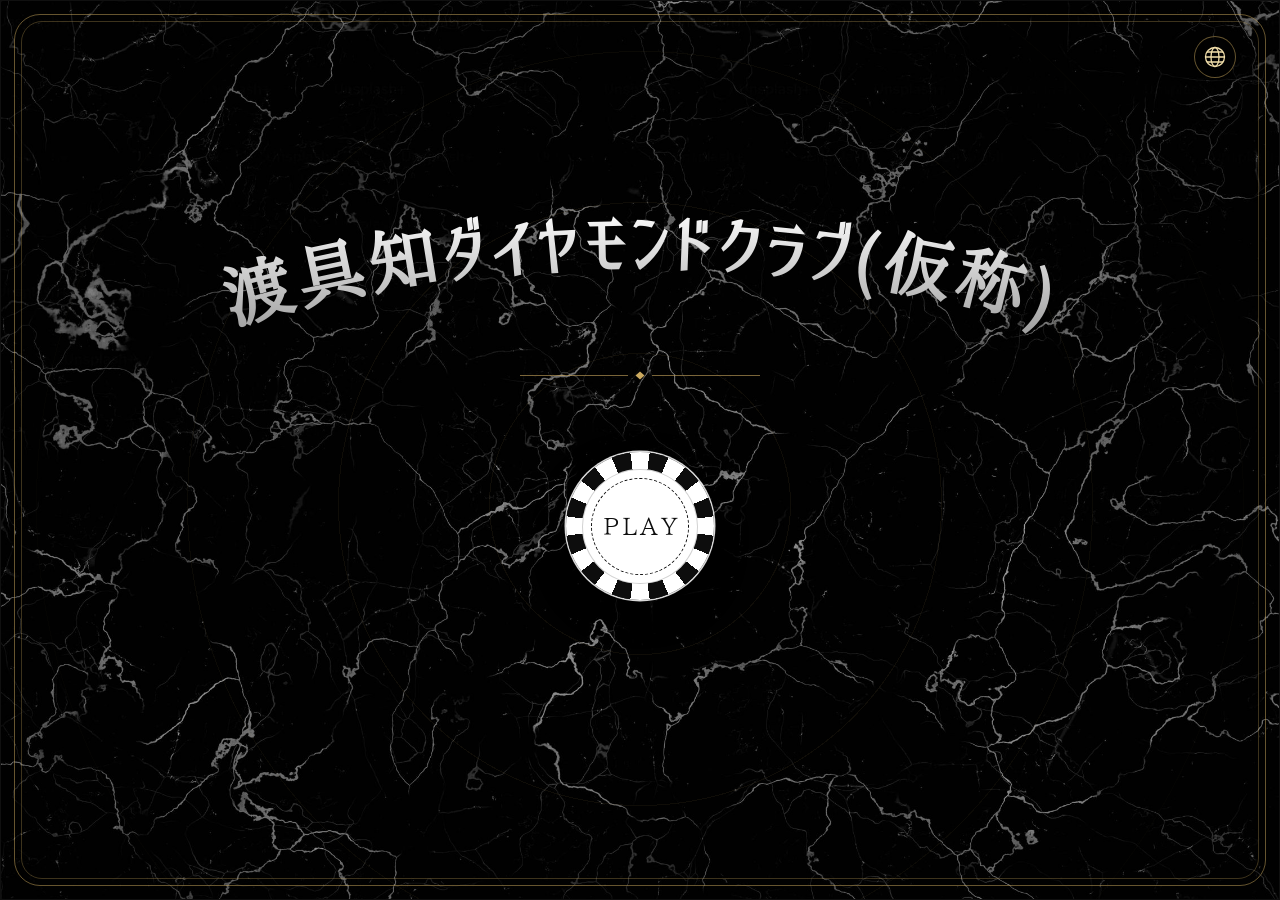
<file: index.html>
<!doctype html>
<html lang="ja" data-ui="ja">

<head>
  <meta charset="utf-8">
  <meta name="viewport" content="width=device-width, initial-scale=1, viewport-fit=cover">
  <title>渡具知ダイヤモンドクラブ(仮称)</title>
  <meta name="description" content="学園祭 渡具知ダイヤモンドクラブ">
  <meta name="theme-color" content="#0b3a2c">
  <link rel="preload" href="images/wallpaper.jpg" as="image">
  <link rel="stylesheet" href="style.css">
</head>

<body>

  <div class="frame" aria-hidden="true"></div>

  <!-- 表示言語の切り替え（右上の地球儀） -->
  <div class="lang" id="lang">
    <button type="button" class="lang-btn" id="lang-btn" aria-haspopup="menu" aria-expanded="false"
      aria-controls="lang-menu" aria-label="表示言語 / Language">
      <svg viewBox="0 0 24 24" aria-hidden="true" focusable="false">
        <circle cx="12" cy="12" r="9.5" />
        <ellipse cx="12" cy="12" rx="4" ry="9.5" />
        <path d="M2.5 12h19M4.2 7h15.6M4.2 17h15.6" />
      </svg>
    </button>
    <ul class="lang-menu" id="lang-menu" role="menu" aria-label="表示言語 / Language" hidden>
      <!-- 項目は script.js が i18n.js の LANGS から作ります -->
    </ul>
  </div>

  <main id="app" data-screen="1">

    <!-- 進行表示（②〜④で表示） -->
    <ol class="steps" id="steps" data-i18n-aria-label="stepsAria" aria-label="進行状況">
      <li data-step="2" data-i18n="step2">ゲーム</li>
      <li data-step="3" data-i18n="step3">プレイヤー</li>
      <li data-step="4" data-i18n="step4">利用規約</li>
    </ol>

    <!-- ① タイトル -->
    <section class="screen is-active" id="screen-1" data-screen="1" aria-labelledby="title">
      <div class="stage">
        <h1 class="site-title" id="title">
          <span class="sr-only" data-i18n="title">渡具知ダイヤモンドクラブ(仮称)</span>
          <svg class="arc" viewBox="0 0 1000 150" aria-hidden="true" focusable="false">
            <defs>
              <linearGradient id="mono" x1="0" y1="0" x2="0" y2="1">
                <stop offset="0" stop-color="#ffffff" />
                <stop offset="1" stop-color="#9a9a9a" />
              </linearGradient>
              <path id="arc-path" d="M 40 128 A 1500 1500 0 0 1 960 128" />
            </defs>
            <text id="arc-text">
              <textPath href="#arc-path" startOffset="50%" text-anchor="middle">渡具知ダイヤモンドクラブ(仮称)</textPath>
            </text>
          </svg>
        </h1>
        <p class="title-reading" data-i18n="titleReading" aria-hidden="true"></p>
        <span class="rule" aria-hidden="true"></span>
        <button type="button" class="chip" data-go="2"><span>PLAY</span></button>
      </div>
    </section>

    <!-- ② ゲーム選択 -->
    <section class="screen" id="screen-2" data-screen="2" aria-labelledby="h-games">
      <h2 class="heading" id="h-games" data-i18n="gamesHeading">プレイするゲームを選択してください。(複数選択可能)</h2>

      <div class="games" role="group" aria-labelledby="h-games">
        <label class="game">
          <input type="checkbox" name="game" value="blackjack">
          <span class="card">
            <span class="suit tl" aria-hidden="true">♠</span>
            <img src="images/blackjack.png" alt="" width="320" height="320">
            <span class="game-name" data-i18n="blackjack">ブラックジャック</span>
            <span class="suit br" aria-hidden="true">♠</span>
            <i class="tick" aria-hidden="true"></i>
          </span>
        </label>
        <label class="game">
          <input type="checkbox" name="game" value="poker">
          <span class="card">
            <span class="suit tl red" aria-hidden="true">♦</span>
            <img src="images/poker.png" alt="" width="320" height="320">
            <span class="game-name" data-i18n="poker">ポーカー</span>
            <span class="suit br red" aria-hidden="true">♦</span>
            <i class="tick" aria-hidden="true"></i>
          </span>
        </label>
        <label class="game">
          <input type="checkbox" name="game" value="roulette">
          <span class="card">
            <span class="suit tl" aria-hidden="true">♣</span>
            <img src="images/roulette.png" alt="" width="320" height="320">
            <span class="game-name" data-i18n="roulette">ルーレット</span>
            <span class="suit br" aria-hidden="true">♣</span>
            <i class="tick" aria-hidden="true"></i>
          </span>
        </label>
      </div>

      <p class="msg" id="msg-2" role="alert" aria-live="assertive"></p>

      <div class="nav">
        <button type="button" class="btn btn-ghost" data-go="1">BACK</button>
        <button type="button" class="btn btn-solid" id="next-2">NEXT</button>
      </div>
    </section>

    <!-- ③ プレイヤー情報 -->
    <section class="screen" id="screen-3" data-screen="3" aria-labelledby="h-count">
      <form class="info-form" id="info-form" novalidate>
        <div class="count-row">
          <label class="count-label" for="count" id="h-count" data-i18n="countLabel">人数を入力：</label>
          <input class="field count-field" id="count" name="count" type="number" inputmode="numeric" min="1" max="999"
            step="1" autocomplete="off" aria-describedby="msg-3">
        </div>

        <div class="players" id="players" hidden>
          <p class="caption" data-i18n="caption">情報を入力：</p>
          <!-- プレイヤー行は script.js が人数に合わせて生成する -->
          <div id="player-rows"></div>
        </div>

        <p class="msg" id="msg-3" role="alert" aria-live="assertive"></p>

        <div class="nav">
          <button type="button" class="btn btn-ghost" data-go="2">BACK</button>
          <button type="submit" class="btn btn-solid" id="next-3">NEXT</button>
        </div>
      </form>
    </section>

    <!-- ④ 利用規約 -->
    <section class="screen" id="screen-4" data-screen="4" aria-labelledby="h-terms">
      <h2 class="heading" id="h-terms" data-i18n="termsHeading">利用規約を確認してください。</h2>

      <div class="terms-box" id="terms-box" tabindex="0" role="region" data-i18n-aria-label="termsAria"
        aria-label="利用規約">
        <!-- 利用規約の中身は i18n.js の TERMS を編集してください（script.js が下のリストに書き出します） -->
        <ul class="terms-list" id="terms-list"></ul>
      </div>

      <label class="agree">
        <input type="checkbox" id="agree">
        <span class="agree-box" aria-hidden="true"></span>
        <span class="agree-text" data-i18n="agree">これらの内容に同意します。</span>
      </label>

      <div class="nav">
        <button type="button" class="btn btn-ghost" data-go="3">BACK</button>
        <button type="button" class="btn btn-solid" id="next-4" data-go="5" disabled aria-hidden="true"
          tabindex="-1">NEXT</button>
      </div>
    </section>

    <!-- ⑤ チュートリアル -->
    <section class="screen" id="screen-5" data-screen="5" aria-labelledby="h-tutorial">
      <h2 class="heading" id="h-tutorial" data-i18n="tutorialHeading">チュートリアルを開始する</h2>

      <div class="tutorial">
        <!-- QR画像は qrCode/latestQr.jpg を読み込みます（この画面を開くたびに読み直します） -->
        <div class="qr-box" id="qr-box">
          <img id="qr-img" alt="" width="320" height="320">
          <p class="qr-missing">qrCode/latestQr.jpg<br>が見つかりません</p>
        </div>
        <div class="tutorial-text">
          <p data-i18n="tutorialBody1">お使いのスマートフォンから左のQRコードを読み込んで、チュートリアルを開始しましょう。</p>
          <p data-i18n="tutorialBody2">ゲームルールを事前に把握している場合は、そのまま教室内の席に進んで頂いて構いません。</p>
        </div>
      </div>

      <div class="nav nav-center">
        <button type="button" class="btn btn-solid btn-wide" data-go="6">HAVE A FUN !</button>
      </div>
    </section>

    <!-- ⑥ 受付完了 -->
    <section class="screen" id="screen-6" data-screen="6" aria-labelledby="h-done">
      <h2 class="heading" id="h-done" data-i18n="doneHeading">ありがとうございました。</h2>

      <div class="done">
        <p data-i18n="doneLine1">これにて受付の処理はすべて完了しました。</p>
        <p data-i18n="doneLine2">入力端末をスタッフへ返却してください。</p>
        <p data-i18n="doneLine3">ゲームをお楽しみください！</p>
      </div>

      <p class="press-hint" id="press-hint" role="status" aria-live="polite"></p>

      <div class="nav">
        <button type="button" class="btn btn-ghost" data-go="5">BACK</button>
        <!-- 誤操作を防ぐため、3回押すと最初の画面に戻る -->
        <button type="button" class="btn btn-solid" id="next-6">&gt;&gt;&gt;</button>
      </div>
    </section>

  </main>

  <script src="i18n.js"></script>
  <script src="logger.js"></script>
  <script src="script.js"></script>
</body>

</html>
</file>
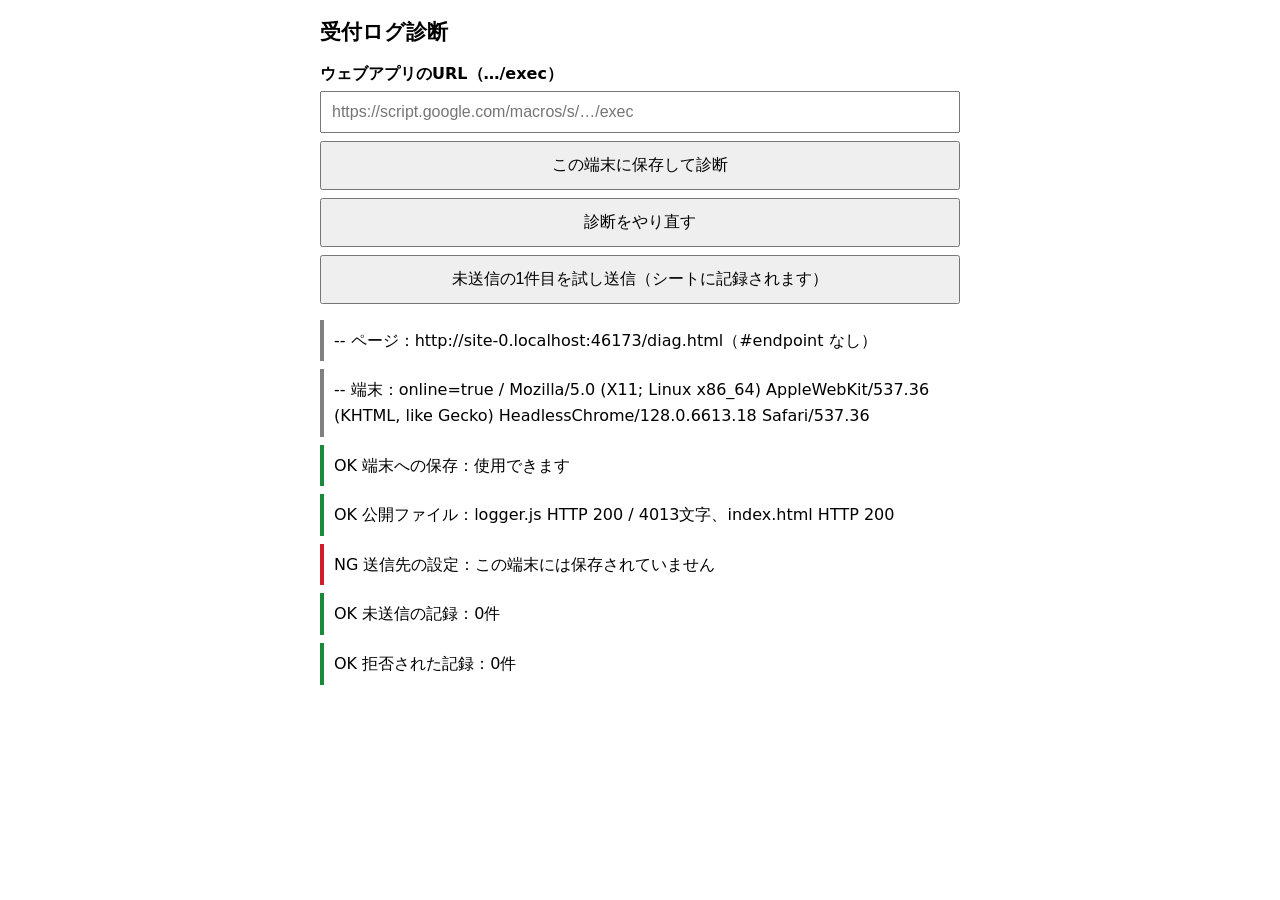
<file: diag.html>
<!doctype html>
<html lang="ja">
<head>
<meta charset="utf-8">
<meta name="viewport" content="width=device-width, initial-scale=1">
<meta name="robots" content="noindex">
<title>受付ログ診断</title>
<style>
  :root { color-scheme: light dark; }
  body { max-width: 640px; margin: 0 auto; padding: 16px; font: 16px/1.6 system-ui, sans-serif; }
  h1 { font-size: 1.3rem; margin: 0 0 12px; }
  label { display: block; font-weight: 600; }
  input { width: 100%; box-sizing: border-box; margin: 4px 0 8px; padding: 10px; font-size: 16px; }
  button { display: block; width: 100%; margin: 0 0 8px; padding: 12px; font-size: 16px; cursor: pointer; }
  #log { list-style: none; margin: 16px 0 0; padding: 0; }
  #log li { margin-bottom: 8px; padding: 8px 10px; border-left: 4px solid gray; overflow-wrap: anywhere; }
  #log li.pass { border-color: #1a8a3a; }
  #log li.fail { border-color: #d11a2a; }
</style>
</head>
<body>
  <h1>受付ログ診断</h1>

  <label for="url">ウェブアプリのURL（…/exec）</label>
  <input id="url" type="url" autocomplete="off" autocapitalize="off" spellcheck="false" placeholder="https://script.google.com/macros/s/…/exec">
  <button type="button" id="save">この端末に保存して診断</button>
  <button type="button" id="run">診断をやり直す</button>
  <button type="button" id="send-first">未送信の1件目を試し送信（シートに記録されます）</button>

  <ul id="log" aria-live="polite"></ul>

<script>
(() => {
  "use strict";

  const ENDPOINT_KEY = "club-log-endpoint";
  const QUEUE_KEY = "club-log-queue";
  const REJECTED_KEY = "club-log-rejected";
  const ENDPOINT_RE = /^https:\/\/script\.google\.com\/.+\/exec$/;
  const TIMEOUT_MS = 20000;

  const urlInput = document.querySelector("#url");
  const logEl = document.querySelector("#log");
  const buttons = [...document.querySelectorAll("button")];

  function report(title, status, detail) {
    const li = document.createElement("li");
    li.className = status === true ? "pass" : status === false ? "fail" : "";
    const mark = status === true ? "OK" : status === false ? "NG" : "--";
    li.textContent = `${mark} ${title}：${detail}`;
    logEl.appendChild(li);
  }

  function readItem(key) {
    try { return localStorage.getItem(key); } catch (_) { return null; }
  }
  function readList(key) {
    try {
      const list = JSON.parse(readItem(key));
      return Array.isArray(list) ? list : [];
    } catch (_) {
      return [];
    }
  }
  const describeError = (err) => (err.name === "AbortError" ? "時間切れ" : `${err.name}: ${err.message}`);

  async function request(url, options) {
    const ctrl = new AbortController();
    const timer = setTimeout(() => ctrl.abort(), TIMEOUT_MS);
    try {
      const res = await fetch(url, {
        redirect: "follow",
        credentials: "omit",
        cache: "no-store",
        signal: ctrl.signal,
        ...options,
      });
      return { status: res.status, text: await res.text() };
    } finally {
      clearTimeout(timer);
    }
  }
  const post = (url, body) => request(url, {
    method: "POST",
    headers: { "Content-Type": "text/plain;charset=utf-8" },
    body: JSON.stringify(body),
  });

  function checkStorage() {
    const key = "club-log-diag";
    try {
      localStorage.setItem(key, "1");
      const ok = localStorage.getItem(key) === "1";
      localStorage.removeItem(key);
      report("端末への保存", ok, ok ? "使用できます" : "読み戻せません");
    } catch (err) {
      report("端末への保存", false, describeError(err));
    }
  }

  async function checkSiteFiles() {
    try {
      const logger = await request("logger.js", { method: "GET" });
      const page = await request("index.html", { method: "GET" });
      const ok = logger.status === 200 && logger.text.includes(ENDPOINT_KEY) && page.text.includes('src="logger.js"');
      report("公開ファイル", ok, `logger.js HTTP ${logger.status} / ${logger.text.length}文字、index.html HTTP ${page.status}`);
    } catch (err) {
      report("公開ファイル", false, describeError(err));
    }
  }

  function checkEndpoint() {
    const url = readItem(ENDPOINT_KEY);
    if (!url) {
      report("送信先の設定", false, "この端末には保存されていません");
      return "";
    }
    const ok = ENDPOINT_RE.test(url);
    report("送信先の設定", ok, `保存済み（${url.length}文字、末尾 …${url.slice(-12)}）`);
    return ok ? url : "";
  }

  function checkRecords() {
    const queue = readList(QUEUE_KEY);
    const rejected = readList(REJECTED_KEY);
    report("未送信の記録", queue.length === 0 ? true : null, `${queue.length}件`);
    report("拒否された記録", rejected.length === 0, `${rejected.length}件`);
  }

  async function checkServer(url) {
    try {
      const r = await request(url, { method: "GET" });
      report("接続確認（GET）", r.text.includes('"service":"club-log"'), `HTTP ${r.status} ${r.text.slice(0, 120)}`);
    } catch (err) {
      report("接続確認（GET）", false, describeError(err));
    }
    try {
      // 検査で必ず拒否されるデータなので、シートには書き込まれない
      const r = await post(url, {
        groupID: "DIAG-INVALID",
        timeStamp: "2000-01-01 00:00:00",
        games: ["diag"],
        players: [{ name: "diag", age: "成人" }],
      });
      report("送信確認（POST）", r.text.includes("invalid_games"), `HTTP ${r.status} ${r.text.slice(0, 120)}`);
    } catch (err) {
      report("送信確認（POST）", false, describeError(err));
    }
  }

  async function diagnose() {
    logEl.textContent = "";
    report("ページ", null, `${location.origin}${location.pathname}（#endpoint ${location.hash.startsWith("#endpoint=") ? "あり" : "なし"}）`);
    report("端末", null, `online=${navigator.onLine} / ${navigator.userAgent}`);
    checkStorage();
    await checkSiteFiles();
    const url = checkEndpoint();
    checkRecords();
    if (url) await checkServer(url);
  }

  async function exclusive(task) {
    buttons.forEach((b) => (b.disabled = true));
    try {
      await task();
    } finally {
      buttons.forEach((b) => (b.disabled = false));
    }
  }

  document.querySelector("#run").addEventListener("click", () => exclusive(diagnose));

  document.querySelector("#save").addEventListener("click", () => exclusive(async () => {
    const url = urlInput.value.trim();
    if (!ENDPOINT_RE.test(url)) {
      report("URLの形式", false, "https://script.google.com/…/exec の形で入力してください");
      return;
    }
    try {
      localStorage.setItem(ENDPOINT_KEY, url);
    } catch (err) {
      report("URLの保存", false, describeError(err));
      return;
    }
    await diagnose();
  }));

  document.querySelector("#send-first").addEventListener("click", () => exclusive(async () => {
    const url = readItem(ENDPOINT_KEY);
    const record = readList(QUEUE_KEY)[0] || readList(REJECTED_KEY)[0];
    if (!url || !ENDPOINT_RE.test(url)) {
      report("試し送信", false, "先に送信先を保存してください");
      return;
    }
    if (!record) {
      report("試し送信", null, "送る記録がありません");
      return;
    }
    try {
      const r = await post(url, record);
      report("試し送信", r.text.includes('"ok":true'), `${record.groupID}：HTTP ${r.status} ${r.text.slice(0, 160)}`);
    } catch (err) {
      report("試し送信", false, describeError(err));
    }
  }));

  exclusive(diagnose);
})();
</script>
</body>
</html>
</file>
<file: style.css>
/* ============================================================
   渡具知ダイヤモンドクラブ
   コンセプト: ブラックジャック卓を真上から見た景色
   フェルトの緑 / 真鍮の金線 / トランプの白
   フォントは刻明朝のみ（階層は大きさ・字間・色で作る）
   ============================================================ */
@font-face {
  font-family: "Koku Mincho";
  src: local("Koku Mincho"), local("KokuMincho"), local("Koku-Mincho-Regular"), local("刻明朝"),
    url("fonts/KokuMincho.woff2") format("woff2");
  font-weight: 400;
  font-display: swap;
}

:root {
  --felt: #050505;
  --felt-hi: #101010;
  --felt-deep: #000000;
  --gold: #cba95f;
  --gold-hi: #f1deaa;
  --gold-soft: rgba(203, 169, 95, .5);
  --gold-line: rgba(203, 169, 95, .3);
  --ivory: #f5eedb;
  --ink: #10241c;
  --card: #fdfbf6;
  --red: #b3262e;
  --coral: #ffb1a3;

  --font: "Koku Mincho", "刻明朝", "Hiragino Mincho ProN", "Yu Mincho", "YuMincho",
    "Noto Serif CJK JP", "Noto Serif JP", "MS PMincho", serif;
  --gutter: clamp(30px, 6vw, 84px);
  --max: 1120px;
  --ctl-h: clamp(42px, min(5.2vw, 7vh), 54px);
}

*,
*::before,
*::after {
  box-sizing: border-box;
}

html,
body {
  height: 100%;
  margin: 0;
}

body {
  position: relative;
  background: radial-gradient(120% 95% at 50% 38%, var(--felt-hi) 0%, var(--felt) 46%, var(--felt-deep) 100%) fixed;
  color: var(--ivory);
  font-family: var(--font);
  font-weight: 400;
  -webkit-font-smoothing: antialiased;
  overflow-x: hidden;
  /* 日本語を文節の区切りで折り返す（対応ブラウザのみ。未対応でも表示は崩れません） */
  word-break: auto-phrase;
  line-break: strict;
}

/* 黒大理石を緑に重ねて「エメラルド大理石」に */
body::before {
  content: "";
  position: fixed;
  inset: 0;
  z-index: 0;
  pointer-events: none;
  background: url("images/wallpaper.jpg") center / cover no-repeat;
  /* mix-blend-mode: screen;
  opacity: .24; */
}

/* 卓上のベッティングサークルのような同心円 */
body::after {
  content: "";
  position: fixed;
  inset: 0;
  z-index: 0;
  pointer-events: none;
  background: repeating-radial-gradient(circle at 50% 56%, transparent 0 150px, rgba(203, 169, 95, .075) 150px 151px);
  -webkit-mask-image: radial-gradient(circle at 50% 56%, #000 0 45%, transparent 85%);
  mask-image: radial-gradient(circle at 50% 56%, #000 0 45%, transparent 85%);
}

/* テーブル縁の二重線 */
.frame {
  position: fixed;
  inset: 14px;
  z-index: 2;
  pointer-events: none;
  border: 1px solid var(--gold-soft);
  border-radius: 26px;
}

.frame::after {
  content: "";
  position: absolute;
  inset: 6px;
  border: 1px solid var(--gold-line);
  border-radius: 21px;
}

button,
input,
select {
  font: inherit;
  color: inherit;
}

.sr-only {
  position: absolute;
  width: 1px;
  height: 1px;
  overflow: hidden;
  clip: rect(0 0 0 0);
  white-space: nowrap;
}

/* ---------- 画面の骨格 ---------- */
#app {
  position: relative;
  z-index: 1;
  min-height: 100vh;
  min-height: 100dvh;
}

.screen {
  position: absolute;
  inset: 0;
  display: none;
  flex-direction: column;
  padding: clamp(70px, min(10vw, 11vh), 100px) var(--gutter) calc(clamp(34px, 4.4vw, 52px) + env(safe-area-inset-bottom));
  overflow-y: auto;
}

.screen.is-active {
  display: flex;
  animation: fade .35s ease both;
}

@keyframes fade {
  from {
    opacity: 0;
  }

  to {
    opacity: 1;
  }
}

.screen>* {
  width: 100%;
  max-width: var(--max);
  margin-inline: auto;
}

/* ---------- 進行表示 ---------- */
.steps {
  position: absolute;
  z-index: 3;
  top: clamp(30px, 4.4vw, 44px);
  left: 50%;
  transform: translateX(-50%);
  display: none;
  align-items: center;
  gap: clamp(10px, 2vw, 22px);
  margin: 0;
  padding: 0;
  list-style: none;
  font-size: clamp(12px, 1.4vw, 15px);
  letter-spacing: .12em;
  color: rgba(245, 238, 219, .5);
  white-space: nowrap;
}

#app[data-screen="2"] .steps,
#app[data-screen="3"] .steps,
#app[data-screen="4"] .steps {
  display: flex;
}

.steps li {
  display: flex;
  align-items: center;
  gap: .7em;
}

.steps li::before {
  content: "";
  width: 8px;
  height: 8px;
  transform: rotate(45deg);
  border: 1px solid var(--gold-soft);
  transition: background-color .3s, border-color .3s;
}

.steps li+li::after {
  content: none;
}

.steps li:not(:last-child)::after {
  content: "";
  width: clamp(18px, 4vw, 44px);
  height: 1px;
  background: var(--gold-line);
  margin-left: clamp(4px, 1vw, 10px);
}

.steps li.is-done {
  color: rgba(245, 238, 219, .72);
}

.steps li.is-done::before {
  background: var(--gold-soft);
  border-color: var(--gold-soft);
}

.steps li.is-current {
  color: var(--gold-hi);
}

.steps li.is-current::before {
  background: var(--gold);
  border-color: var(--gold);
  box-shadow: 0 0 10px rgba(203, 169, 95, .7);
}

/* ---------- ボタン ---------- */
.btn {
  appearance: none;
  cursor: pointer;
  min-width: clamp(130px, 17vw, 190px);
  height: var(--ctl-h);
  padding: 0 2em;
  border-radius: 999px;
  font-size: clamp(16px, 1.7vw, 19px);
  letter-spacing: .18em;
  text-indent: .18em;
  transition: transform .15s ease, background-color .2s ease, border-color .2s ease, box-shadow .2s ease, color .2s ease;
}

.btn-solid {
  border: 1px solid var(--gold);
  background: linear-gradient(180deg, var(--gold-hi), var(--gold));
  color: var(--ink);
  box-shadow: 0 8px 22px rgba(0, 0, 0, .35);
}

.btn-solid:hover {
  box-shadow: 0 8px 26px rgba(0, 0, 0, .35), 0 0 22px rgba(203, 169, 95, .4);
  transform: translateY(-1px);
}

/* ⑥「>>>」：受付ログに問題がある間だけ赤くなる（スタッフ向けの合図） */
.btn-solid.is-log-failed {
  border-color: var(--red);
  background: var(--red);
  color: #fff;
}

.btn-solid.is-log-failed:hover {
  box-shadow: 0 8px 26px rgba(0, 0, 0, .35), 0 0 22px rgba(179, 38, 46, .5);
}

.btn-ghost {
  border: 1px solid var(--gold-soft);
  background: rgba(4, 32, 26, .35);
  color: var(--ivory);
}

.btn-ghost:hover {
  border-color: var(--gold);
  background: rgba(203, 169, 95, .12);
}

.btn:active {
  transform: translateY(1px);
}

button:focus-visible,
.field:focus-visible,
.terms-box:focus-visible {
  outline: 2px solid var(--gold-hi);
  outline-offset: 4px;
}

/* ---------- 見出し ---------- */
.heading {
  margin-block: clamp(2px, 1vw, 12px) 0;
  text-align: center;
  font-weight: 400;
  font-size: clamp(22px, 3.1vw, 36px);
  letter-spacing: .1em;
  line-height: 1.5;
  color: var(--ivory);
}

.heading::after,
.caption::after {
  content: "";
  display: block;
  height: 9px;
  margin: clamp(10px, 1.6vw, 16px) auto 0;
  width: 240px;
  max-width: 60%;
  background: url("data:image/svg+xml;utf8,<svg xmlns='http://www.w3.org/2000/svg' viewBox='0 0 240 9'><path d='M0 4.5H108M132 4.5H240' stroke='%23cba95f' stroke-opacity='.6'/><path d='M120 .5 124.5 4.5 120 8.5 115.5 4.5z' fill='%23cba95f'/></svg>") center / 100% 100% no-repeat;
}

.terms-header {
  list-style: none;
  font-weight: bold;
  text-decoration: underline;
}

.msg {
  min-height: 1.7em;
  margin-block: clamp(8px, 1.6vh, 20px) 0;
  text-align: center;
  font-size: clamp(14px, 1.6vw, 18px);
  letter-spacing: .06em;
  color: var(--coral);
}

.msg:not(:empty)::before {
  content: "◆";
  font-size: .6em;
  margin-right: .7em;
  vertical-align: .15em;
}

.nav {
  margin-top: auto;
  padding-top: clamp(14px, 3vh, 36px);
  display: flex;
  justify-content: space-between;
  align-items: center;
  gap: 16px;
}

/* ---------- ① タイトル ---------- */
#screen-1 {
  justify-content: center;
  align-items: center;
  padding-top: 0;
}

.stage {
  display: flex;
  flex-direction: column;
  align-items: center;
  max-width: 980px;
  transform: translateY(-2vh);
}

.site-title {
  margin: 0;
  width: 100%;
}

.arc {
  display: block;
  width: 100%;
  height: auto;
  overflow: visible;
}

.arc text {
  font-family: var(--font);
  font-size: 70px;
  fill: url(#mono);
  letter-spacing: .06em;
  animation: arc-in 1.4s cubic-bezier(.2, .7, .2, 1) both;
}

@keyframes arc-in {
  from {
    opacity: 0;
    letter-spacing: .42em;
  }

  to {
    opacity: 1;
    letter-spacing: .06em;
  }
}

.rule {
  display: block;
  width: min(300px, 60%);
  height: 9px;
  margin-top: clamp(4px, 1vw, 14px);
  background: url("data:image/svg+xml;utf8,<svg xmlns='http://www.w3.org/2000/svg' viewBox='0 0 240 9'><path d='M0 4.5H108M132 4.5H240' stroke='%23cba95f' stroke-opacity='.6'/><path d='M120 .5 124.5 4.5 120 8.5 115.5 4.5z' fill='%23cba95f'/></svg>") center / 100% 100% no-repeat;
  animation: fade 1s .9s ease both;
}

/* PLAY はポーカーチップ */
.chip {
  appearance: none;
  border: 0;
  cursor: pointer;
  position: relative;
  width: clamp(112px, 14vw, 148px);
  aspect-ratio: 1;
  border-radius: 50%;
  margin-top: clamp(40px, 8vh, 84px);
  background: repeating-conic-gradient(from 7.5deg, #0d0d0d 0 15deg, #fff 0 30deg);
  box-shadow: 0 0 0 1.5px rgba(255, 255, 255, .85), 0 14px 30px rgba(0, 0, 0, .5);
  display: grid;
  place-items: center;
  animation: chip-in .8s 1.1s cubic-bezier(.2, 1.2, .3, 1) both;
  transition: transform .25s ease, box-shadow .25s ease;
}

.chip::before {
  content: "";
  position: absolute;
  inset: 11%;
  border-radius: 50%;
  background: #fff;
  box-shadow: inset 0 0 0 1px rgba(0, 0, 0, .18);
}

.chip::after {
  content: "";
  position: absolute;
  inset: 17%;
  border-radius: 50%;
  border: 1.5px dashed #0d0d0d;
}

.chip span {
  position: relative;
  z-index: 1;
  color: #0d0d0d;
  font-size: clamp(18px, 2.2vw, 24px);
  letter-spacing: .16em;
  text-indent: .16em;
}

.chip:hover {
  transform: rotate(14deg) scale(1.05);
  box-shadow: 0 0 0 1.5px #fff, 0 18px 36px rgba(0, 0, 0, .55), 0 0 28px rgba(255, 255, 255, .3);
}

.chip:active {
  transform: scale(.97);
}

@keyframes chip-in {
  from {
    opacity: 0;
    transform: translateY(-26px) scale(.8);
  }

  to {
    opacity: 1;
    transform: none;
  }
}

/* ---------- ② ゲーム選択（トランプ） ---------- */
.games {
  margin-block: auto;
  padding-block: clamp(24px, 4vw, 44px);
  display: flex;
  justify-content: center;
  align-items: center;
  flex-wrap: wrap;
  gap: clamp(10px, 3.6vw, 56px);
}

.game {
  position: relative;
  cursor: pointer;
  display: block;
}

.game input {
  position: absolute;
  opacity: 0;
  width: 1px;
  height: 1px;
}

.card {
  position: relative;
  display: flex;
  flex-direction: column;
  align-items: center;
  justify-content: space-between;
  width: clamp(104px, min(21vw, 27vh), 232px);
  aspect-ratio: 5 / 7;
  padding: 12% 7% 8%;
  gap: 5%;
  justify-content: center;
  background: var(--card);
  color: var(--ink);
  border-radius: clamp(8px, 1.2vw, 14px);
  box-shadow: 0 18px 38px rgba(0, 0, 0, .5), 0 0 0 1px rgba(0, 0, 0, .2);
  transition: transform .25s ease, box-shadow .25s ease;
}

.card img {
  width: 92%;
  mix-blend-mode: multiply;
  height: auto;
  aspect-ratio: 1;
  object-fit: contain;
  display: block;
}

.game-name {
  font-size: clamp(11px, 1.55vw, 20px);
  letter-spacing: .06em;
  text-align: center;
  line-height: 1.4;
}

.suit {
  position: absolute;
  font-size: clamp(14px, 2.2vw, 26px);
  line-height: 1;
}

.suit.tl {
  left: 9%;
  top: 5%;
}

.suit.br {
  right: 9%;
  bottom: 4%;
  transform: rotate(180deg);
}

.suit.red {
  color: var(--red);
}

.tick {
  position: absolute;
  right: -11px;
  top: -11px;
  width: clamp(26px, 3vw, 34px);
  aspect-ratio: 1;
  border-radius: 50%;
  background: linear-gradient(180deg, var(--gold-hi), var(--gold));
  box-shadow: 0 4px 12px rgba(0, 0, 0, .45);
  opacity: 0;
  transform: scale(.3);
  transition: opacity .2s ease, transform .25s cubic-bezier(.2, 1.4, .4, 1);
}

.tick::after {
  content: "";
  position: absolute;
  left: 34%;
  top: 20%;
  width: 24%;
  height: 46%;
  border: solid var(--ink);
  border-width: 0 2.5px 2.5px 0;
  transform: rotate(45deg);
}

@media (hover: hover) {
  .game:hover .card {
    transform: translateY(-6px);
  }
}

.game input:checked+.card {
  transform: translateY(-12px);
  box-shadow: 0 0 0 2px var(--felt), 0 0 0 4px var(--gold), 0 24px 44px rgba(0, 0, 0, .55), 0 0 40px rgba(203, 169, 95, .35);
}

.game input:checked+.card .tick {
  opacity: 1;
  transform: scale(1);
}

.game input:focus-visible+.card {
  outline: 2px solid var(--gold-hi);
  outline-offset: 8px;
}

/* ---------- ③ プレイヤー情報 ---------- */
.info-form {
  display: flex;
  flex-direction: column;
  flex: 1;
}

.count-row {
  display: flex;
  align-items: center;
  justify-content: center;
  gap: clamp(14px, 2.4vw, 28px);
}

.count-label {
  font-size: clamp(20px, 2.6vw, 30px);
  letter-spacing: .1em;
}

.field {
  appearance: none;
  -moz-appearance: textfield;
  width: 100%;
  min-width: 0;
  height: var(--ctl-h);
  padding: 0 1.1em;
  border: 1px solid var(--gold-soft);
  border-radius: 12px;
  background: rgba(245, 238, 219, .07);
  color: var(--ivory);
  font-size: clamp(16px, 1.8vw, 20px);
  letter-spacing: .04em;
  transition: border-color .2s ease, background-color .2s ease, box-shadow .2s ease;
}

.field::placeholder {
  color: rgba(245, 238, 219, .42);
}

.field:hover {
  border-color: var(--gold);
}

.field:focus {
  border-color: var(--gold-hi);
  background: rgba(245, 238, 219, .12);
}

.field::-webkit-outer-spin-button,
.field::-webkit-inner-spin-button {
  -webkit-appearance: none;
  margin: 0;
}

.field.is-invalid {
  border-color: var(--coral);
  box-shadow: 0 0 0 3px rgba(255, 177, 163, .2);
}

/* 人数はベッティングサークルの形 */
.count-field {
  width: clamp(64px, min(9vw, 11vh), 84px);
  height: clamp(64px, min(9vw, 11vh), 84px);
  padding: 0;
  border-radius: 50%;
  border-width: 1.5px;
  text-align: center;
  font-size: clamp(24px, 3vw, 32px);   /* 3桁でも丸の中に収まる大きさ */
}

.players {
  margin-top: clamp(10px, 2.4vh, 28px);
}

.players[hidden] {
  display: none;
}

.caption {
  margin: 0;
  text-align: center;
  font-size: clamp(17px, 2.1vw, 22px);
  letter-spacing: .12em;
  color: var(--gold-hi);
}

.caption::after {
  margin-top: clamp(6px, 1vh, 10px);
  margin-bottom: clamp(10px, 2vh, 20px);
  width: 180px;
}

#player-rows {
  display: grid;
  row-gap: clamp(8px, 1.4vh, 14px);
  column-gap: clamp(28px, 5vw, 72px);
}

/* iPad・PC：入力枠と間隔にゆとりを持たせる（人数が多いときはスクロールする） */
@media (min-width: 641px) {
  #screen-3 {
    padding-top: 104px;   /* 上部の黒い帯に「人数を入力」が隠れないように */
  }

  #screen-3 .players {
    margin-top: clamp(22px, 3.6vh, 38px);
  }

  #player-rows {
    row-gap: clamp(12px, 1.8vh, 18px);
  }

  #player-rows .field {
    height: clamp(44px, 6.2vh, 56px);
  }
}

.player-row {
  display: grid;
  grid-template-columns: 6.6em minmax(0, 1fr) minmax(8.6em, 10.5em) minmax(8.6em, 10.5em);
  align-items: center;
  gap: 10px;
  animation: fade .3s ease both;
}

.player-label {
  font-size: clamp(14px, 1.6vw, 18px);
  letter-spacing: .1em;
  color: var(--gold-hi);
  white-space: nowrap;
}

.select-wrap {
  position: relative;
}

select.field {
  padding-right: 2.2em;
  cursor: pointer;
  text-overflow: ellipsis;
  background-image: url("data:image/svg+xml;utf8,<svg xmlns='http://www.w3.org/2000/svg' viewBox='0 0 20 20'><path d='M3 6h14l-7 9z' fill='%23cba95f'/></svg>");
  background-repeat: no-repeat;
  background-position: right .9em center;
  background-size: .8em;
}

select.field:required:invalid {
  color: rgba(245, 238, 219, .42);
}

select.field option {
  color: var(--ink);
  background: #fff;
}

/* ---------- ④ 利用規約 ---------- */
.terms-box {
  margin-top: clamp(18px, 2.6vw, 30px);
  max-width: 880px;
  height: clamp(210px, 44vh, 340px);
  overflow-y: auto;
  padding: clamp(20px, 2.8vw, 34px) clamp(24px, 3.6vw, 46px);
  background: var(--ivory);
  color: var(--ink);
  border-radius: 16px;
  box-shadow: 0 0 0 1px var(--gold), 0 0 0 5px var(--felt), 0 0 0 6px var(--gold-soft), 0 20px 40px rgba(0, 0, 0, .4);
  font-size: clamp(15px, 1.7vw, 19px);
  line-height: 1.95;
}

.terms-list {
  margin: 0;
  padding-left: 1.4em;
}

.terms-list li+li {
  margin-top: .5em;
}

.agree {
  display: inline-flex;
  align-items: center;
  gap: 16px;
  width: auto;
  margin-top: clamp(20px, 2.8vw, 32px);
  cursor: pointer;
  font-size: clamp(16px, 1.9vw, 21px);
  letter-spacing: .06em;
}

.agree input {
  position: absolute;
  opacity: 0;
  width: 1px;
  height: 1px;
}

.agree-box {
  position: relative;
  flex: none;
  width: 28px;
  height: 28px;
  border: 1.5px solid var(--gold);
  border-radius: 8px;
  transition: background-color .2s ease;
}

.agree-box::after {
  content: "";
  position: absolute;
  left: 33%;
  top: 12%;
  width: 27%;
  height: 52%;
  border: solid var(--ink);
  border-width: 0 2.5px 2.5px 0;
  transform: rotate(45deg) scale(0);
  transition: transform .18s ease;
}

.agree input:checked+.agree-box {
  background: linear-gradient(180deg, var(--gold-hi), var(--gold));
}

.agree input:checked+.agree-box::after {
  transform: rotate(45deg) scale(1);
}

.agree input:focus-visible+.agree-box {
  outline: 2px solid var(--gold-hi);
  outline-offset: 4px;
}

/* チェックするまで NEXT は見えない（位置は確保） */
#next-4 {
  visibility: hidden;
  opacity: 0;
}

#next-4.is-visible {
  visibility: visible;
  animation: fade .35s ease forwards;
}

/* ---------- ⑤ 空白 ---------- */
#content-area {
  flex: 1;
}

/* ---------- 狭い画面 ---------- */
@media (max-width: 640px) {
  .frame {
    inset: 8px;
    border-radius: 18px;
  }

  .frame::after {
    inset: 4px;
    border-radius: 14px;
  }

  .player-row {
    grid-template-columns: repeat(2, minmax(0, 1fr));
    row-gap: 6px;
    margin-top: 8px;
  }

  .player-label,
  .player-row .nick {
    grid-column: 1 / -1;
  }

  .count-row {
    flex-wrap: wrap;
  }

  .nav .btn {
    min-width: 120px;
    padding: 0 1.2em;
  }
}

@media (prefers-reduced-motion: reduce) {

  *,
  *::before,
  *::after {
    animation-duration: .01ms !important;
    animation-delay: 0s !important;
    transition-duration: .01ms !important;
  }
}

/* ============================================================
   表示言語の切り替え（右上の地球儀）
   ============================================================ */
.lang {
  position: fixed;
  z-index: 6;
  top: clamp(26px, 3.4vw, 36px);
  right: clamp(30px, 4vw, 44px);
}

.lang-btn {
  appearance: none;
  display: grid;
  place-items: center;
  width: 42px;
  height: 42px;
  padding: 0;
  border: 1px solid var(--gold-soft);
  border-radius: 50%;
  background: rgba(0, 0, 0, .45);
  color: var(--gold-hi);
  cursor: pointer;
  -webkit-backdrop-filter: blur(6px);
  backdrop-filter: blur(6px);
  transition: border-color .2s ease, background-color .2s ease, transform .2s ease;
}

.lang-btn svg {
  width: 24px;
  height: 24px;
  fill: none;
  stroke: currentColor;
  stroke-width: 1.3;
  stroke-linecap: round;
}

.lang-btn:hover,
.lang-btn[aria-expanded="true"] {
  border-color: var(--gold);
  background: rgba(203, 169, 95, .16);
}

.lang-btn:hover svg {
  transform: rotate(20deg);
}

.lang-btn svg {
  transition: transform .3s ease;
}

.lang-menu {
  position: absolute;
  top: calc(100% + 10px);
  right: 0;
  min-width: 190px;
  margin: 0;
  padding: 8px;
  list-style: none;
  background: rgba(6, 6, 6, .94);
  -webkit-backdrop-filter: blur(10px);
  backdrop-filter: blur(10px);
  border: 1px solid var(--gold-soft);
  border-radius: 14px;
  box-shadow: 0 18px 40px rgba(0, 0, 0, .6);
  animation: fade .15s ease both;
}

.lang-menu[hidden] {
  display: none;
}

.lang-menu button {
  appearance: none;
  display: flex;
  align-items: center;
  gap: .8em;
  width: 100%;
  padding: .7em 1em;
  border: 0;
  border-radius: 9px;
  background: transparent;
  color: var(--ivory);
  font-size: 17px;
  letter-spacing: .08em;
  text-align: left;
  cursor: pointer;
}

.lang-menu button::before {
  content: "";
  flex: none;
  width: 7px;
  height: 7px;
  transform: rotate(45deg);
  border: 1px solid var(--gold-soft);
}

.lang-menu button[aria-checked="true"] {
  color: var(--gold-hi);
}

.lang-menu button[aria-checked="true"]::before {
  background: var(--gold);
  border-color: var(--gold);
}

.lang-menu button:hover {
  background: rgba(203, 169, 95, .14);
}

.lang-menu button:focus-visible {
  outline: 2px solid var(--gold-hi);
  outline-offset: -2px;
}

/* ============================================================
   読み仮名・英語表示用の調整
   ============================================================ */
ruby {
  ruby-position: over;
}

rt {
  font-size: .46em;
  font-weight: 400;
  letter-spacing: .04em;
  line-height: 1;
}

.title-reading {
  margin: clamp(2px, .6vw, 8px) 0 0;
  font-size: clamp(14px, 1.9vw, 21px);
  letter-spacing: .14em;
  color: #d9d9d9;
  text-align: center;
}

.title-reading:empty {
  display: none;
}

.terms-gap {
  list-style: none;
  height: .6em;
}

/* 読み仮名版：ルビの分だけ行間を広げる */
html[data-ui="ruby"] .heading {
  line-height: 2.1;
}

html[data-ui="ruby"] .count-label,
html[data-ui="ruby"] .caption,
html[data-ui="ruby"] .agree-text,
html[data-ui="ruby"] .msg {
  line-height: 2;
}

html[data-ui="ruby"] .terms-box {
  line-height: 2.5;
}

html[data-ui="ruby"] .terms-list li+li {
  margin-top: .2em;
}

/* English：字間を詰め、少し小さめに */
html[data-ui="en"] .heading {
  font-size: clamp(20px, 2.7vw, 32px);
  letter-spacing: .03em;
}

html[data-ui="en"] .count-label,
html[data-ui="en"] .caption,
html[data-ui="en"] .agree,
html[data-ui="en"] .game-name,
html[data-ui="en"] .player-label,
html[data-ui="en"] .steps,
html[data-ui="en"] .msg {
  letter-spacing: .03em;
}

html[data-ui="en"] .terms-box {
  line-height: 1.75;
}

/* スマホ：地球儀と進行表示が重ならないよう、進行表示を下げる */
@media (max-width: 640px) {
  .lang {
    top: 16px;
    right: 16px;
  }

  .lang-btn {
    width: 38px;
    height: 38px;
  }

  .steps {
    top: 66px;
  }

  .screen:not(#screen-1) {
    padding-top: 104px;
  }
}

/* 日本語以外：プルダウンの文字が長いため、列を広げて文字を少し小さくする */
html[data-ui="ruby"] .player-row,
html[data-ui="hira"] .player-row,
html[data-ui="en"] .player-row {
  grid-template-columns: 6.6em minmax(0, 1fr) 12.5em 12.5em;
}

html[data-ui="ruby"] select.field,
html[data-ui="hira"] select.field,
html[data-ui="en"] select.field {
  font-size: clamp(14px, 1.4vw, 17px);
  padding-left: .8em;
  padding-right: 1.9em;
}

@media (max-width: 640px) {
  html[data-ui="ruby"] .player-row,
  html[data-ui="hira"] .player-row,
  html[data-ui="en"] .player-row {
    grid-template-columns: repeat(2, minmax(0, 1fr));
  }
}

/* 横画面の日本語：文字が大きくなる分、プルダウンの列を広げる */
@media (min-width: 900px) and (orientation: landscape) {
  html[data-ui="ja"] .player-row {
    grid-template-columns: 6.6em minmax(0, 1fr) 11.5em 11.5em;
  }
}

/* スクロールしたとき、上部の進行表示と内容が重ならないよう薄い黒の帯を敷く（②〜④のみ） */
#app::before {
  content: "";
  display: none;
  position: fixed;
  z-index: 2;
  top: 0;
  left: 0;
  right: 0;
  height: 92px;
  background: linear-gradient(#000 70%, transparent);
  pointer-events: none;
}

#app[data-screen="2"]::before,
#app[data-screen="3"]::before,
#app[data-screen="4"]::before {
  display: block;
}

@media (max-width: 640px) {
  #app::before {
    height: 112px;
  }
}


/* ============================================================
   ⑤ チュートリアル / ⑥ 受付完了
   ============================================================ */
.tutorial {
  display: grid;
  grid-template-columns: auto minmax(0, 1fr);
  align-items: center;
  gap: clamp(28px, 6vw, 84px);
  margin-block: auto;
  padding-block: clamp(20px, 3vw, 40px);
}

.qr-box {
  position: relative;
  display: grid;
  place-items: center;
  width: clamp(190px, min(28vw, 46vh), 320px);
  aspect-ratio: 1;
  padding: 5%;
  background: #fff;
  border-radius: clamp(20px, 3vw, 34px);
  box-shadow: 0 0 0 1px var(--gold), 0 0 0 5px var(--felt), 0 0 0 6px var(--gold-soft), 0 20px 40px rgba(0, 0, 0, .4);
}

.qr-box img {
  display: block;
  width: 100%;
  height: 100%;
  object-fit: contain;
}

.qr-missing {
  display: none;
  margin: 0;
  color: #777;
  font-size: 14px;
  line-height: 1.7;
  text-align: center;
}

.qr-box.is-missing img {
  display: none;
}

.qr-box.is-missing .qr-missing {
  display: block;
}

.tutorial-text,
.done {
  text-align: center;
  font-size: clamp(17px, 2.3vw, 27px);
  line-height: 2;
  letter-spacing: .06em;
  text-wrap: balance;
}

.tutorial-text p,
.done p {
  margin: 0;
}

.tutorial-text p+p {
  margin-top: 1.6em;
}

.done {
  margin-block: auto;
  padding-block: clamp(20px, 3vw, 40px);
}

.done p+p {
  margin-top: clamp(18px, 3.4vh, 36px);
}

.nav-center {
  justify-content: center;
}

.btn-wide {
  min-width: clamp(220px, 30vw, 320px);
}

/* 「>>>」を押した回数のお知らせ */
.press-hint {
  min-height: 1.8em;
  margin: clamp(8px, 1.6vh, 18px) 0 0;
  text-align: center;
  font-size: clamp(14px, 1.6vw, 18px);
  letter-spacing: .06em;
  color: var(--gold-hi);
}

html[data-ui="ruby"] .tutorial-text,
html[data-ui="ruby"] .done {
  line-height: 2.4;
}

html[data-ui="en"] .tutorial-text,
html[data-ui="en"] .done {
  letter-spacing: .02em;
  line-height: 1.8;
}

@media (max-width: 640px) {
  .tutorial {
    grid-template-columns: minmax(0, 1fr);
    justify-items: center;
    gap: 24px;
  }

  .qr-box {
    width: min(64vw, 260px);
  }
}
</file>
